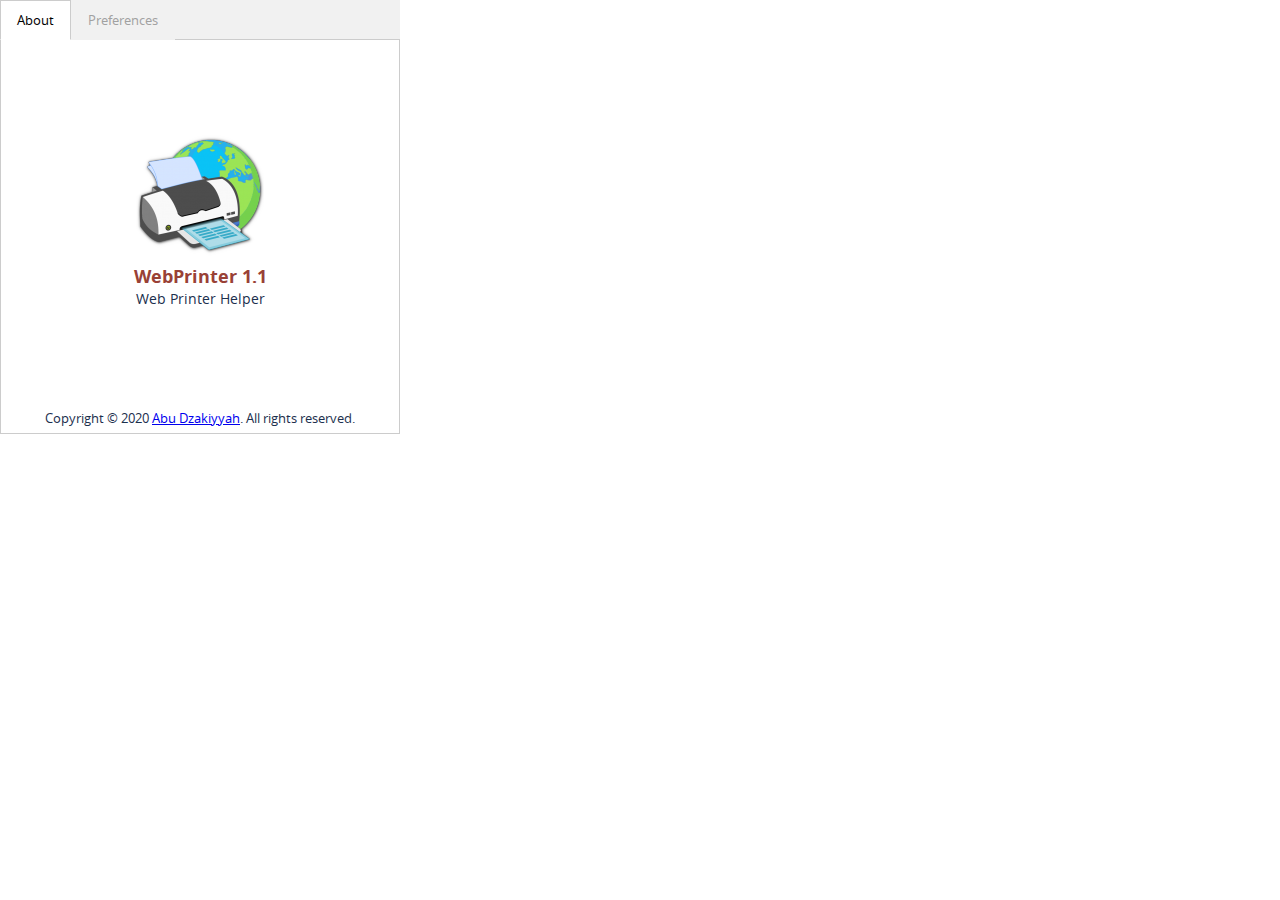
<file: index.html>
<!DOCTYPE html>
<html lang="en">
<head>
    <meta charset="UTF-8">
    <title>Web Printer Helper</title>
    <link rel="stylesheet" href="assets/css/webprinter.css">
    <link rel="stylesheet" href="assets/css/selectize.default.css">
    <link rel="stylesheet" href="assets/css/jquery.toast.css">
    <link rel="stylesheet" href="assets/css/animate.css">
    <link rel="stylesheet" href="assets/css/pretty-checkbox.min.css">
</head>
<body>

<div class="tabcontainer">
    <div class="tab">
        <a class="tablinks active" tab-href="#tab1">About</a>
        <a class="tablinks" tab-href="#tab2">Preferences</a>
    </div>

    <div id="tab1" class="tabcontent active animated fadeIn">
        <div class="aboutContainer">
            <br>
            <br>
            <img src="assets/icons/icon-128.png" alt="icon">
            <h3 style="font-size: 18px;color: #994136;">WebPrinter 1.1</h3>
            <p style="font-size: 14px;line-height: 17px;">
                Web Printer Helper
            </p>
            <br>
            <div class="footer">
                Copyright &copy; 2020 <a target="_blank" href="https://fb.com/abydzakiyyah">Abu Dzakiyyah</a>. All rights reserved.
            </div>
        </div>
    </div>
    <div id="tab2" class="tabcontent animated fadeIn">
        <div class="viewApi animated fadeIn">
            <div class="box-body">
                <table class="table">
                    <thead>
                    <tr>
                        <th class="text-left">Server Name</th>
                        <th class="text-left">Server IP</th>
                        <th class="text-center">Status</th>
                    </tr>
                    </thead>
                    <tbody class="apiList"></tbody>
                </table>
            </div>
            <div class="box-footer">
                <table style="width: 100%;">
<!--                    <tr>-->
<!--                        <td colspan="2">-->
<!--                            <div class="pretty p-round p-jelly">-->
<!--                                <input type="checkbox" name="showPopup" id="showPopup"/>-->
<!--                                <div class="state p-success">-->
<!--                                    <label>Show Popup Switch (If More Api's)</label>-->
<!--                                </div>-->
<!--                            </div>-->
<!--                        </td>-->
<!--                    </tr>-->
                    <tr>
                        <td><input id="delApiKey" type="button" class="bt bt-error " value="Delete"></td>
                        <td><input id="addApiKey" type="button" class="bt bt-success" value="Add Api Key"></td>
                    </tr>
                </table>
            </div>
        </div>
        <div class="addApi animated fadeIn" style="display: none">
            <div class="box-body">
                <form id="frmAddApi">
                    <div class="col-100">
                        <span>Api Key:</span>
                        <textarea name="apiKey" id="apiKey" rows="3" placeholder="Api Key"></textarea>
                    </div>
                    <div class="col-100">
                        <span>WebApp Url (Root):</span>
                        <input type="text" id="webAppUrl" name="webAppUrl" placeholder="Web App Url (Root/Sub Domain With Protocol)">
                    </div>
                    <div class="col-100">
                        <span>Server Url (Optional):</span>
                        <input type="text" id="serverUrl" name="serverUrl" placeholder="Server Url">
                    </div>
                    <div class="col-75">
                        <span>Server IP:</span>
                        <input style="width: 98%;" type="text" id="serverIP" name="serverIP" placeholder="Server IP" disabled>
                    </div>
                    <div class="col-25">
                        <span>Port:</span>
                        <input type="text" id="serverPort" name="serverPort" placeholder="Port" disabled>
                    </div>
                </form>
            </div>
            <div class="box-footer">
                <table style="width: 100%;">
                    <tr>
                        <td><input id="checkButton" type="button" class="bt bt-success " value="Check"></td>
                        <td><input id="saveButton" type="button"  class="bt bt-primary" value="Save Preferences"></td>
                        <td><input id="backList" type="button" class="bt bt-error" value="Back"></td>
                    </tr>
                </table>
            </div>
        </div>
    </div>
</div>

<!-- JS -->
<script src="assets/js/jquery.min.js"></script>
<script src="assets/js/jquery.toast.js"></script>
<script src="assets/js/selectize.min.js"></script>
<script src="assets/js/jquery.slimscroll.min.js"></script>
<script src="assets/js/storage.js"></script>
<script src="assets/js/general.js"></script>
<script src="assets/js/popup.js"></script>
</body>
</html>
</file>
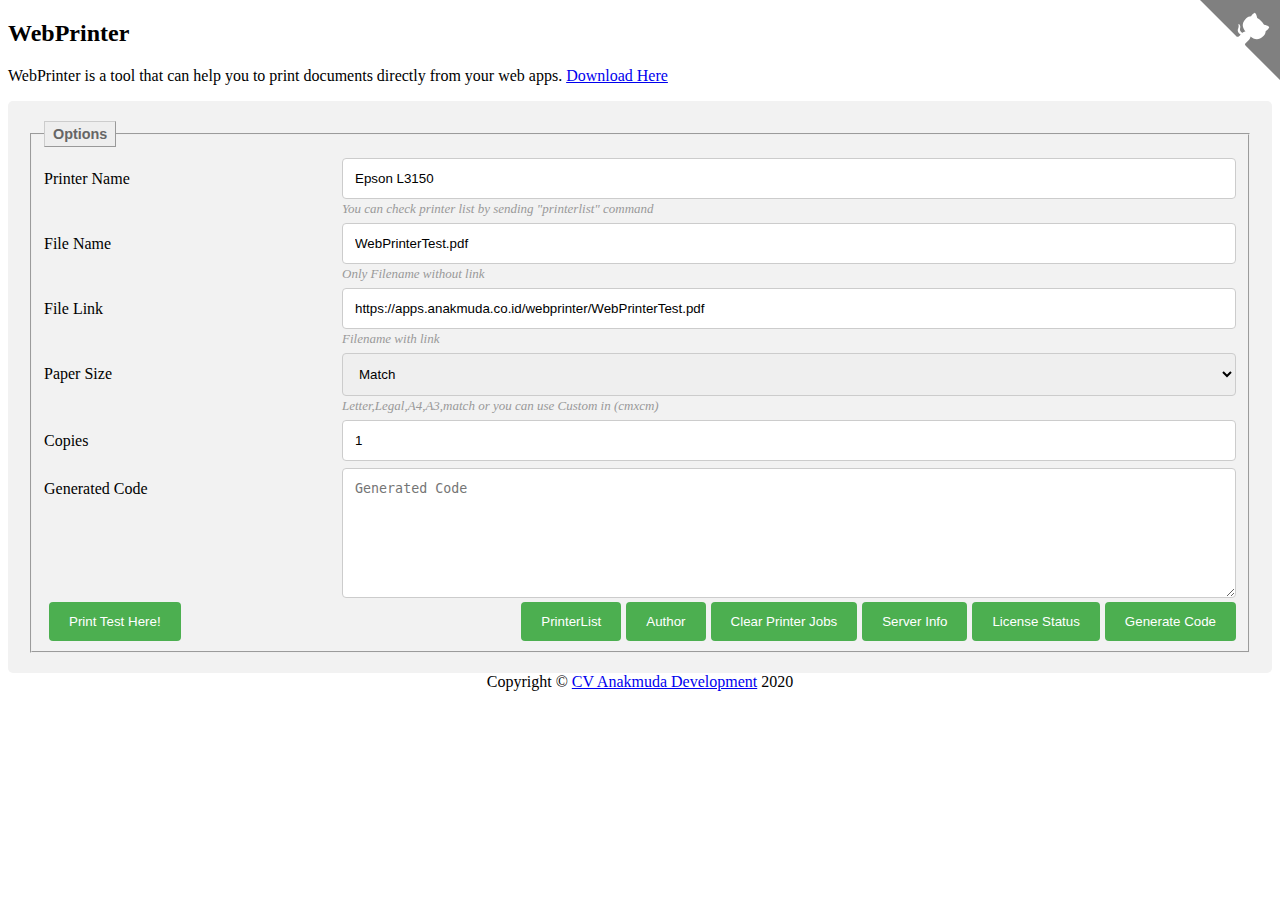
<file: demo/index.html>
<!DOCTYPE html>
<html><head><meta http-equiv="Content-Type" content="text/html; charset=windows-1252">
    <title>WebPrinter Demonstration</title>
    <meta name="viewport" content="width=device-width, initial-scale=1">
    <style>

        small{
            font-style: italic;
            font-size: small;
            font-family: Consolas,serif;
            color: #999999;
        }

        .footer{
            text-align: center;
        }
        legend {
            font-family: arial, sans-serif;
            font-weight: bold;
            font-size: 90%;
            color: #666;
            background: #eee;
            border: 1px solid #ccc;
            border-bottom-color: #999;
            border-right-color: #999;
            padding: 4px 8px;
        }

        input[type=text], select, textarea {
            width: 100%;
            padding: 12px;
            border: 1px solid #ccc;
            border-radius: 4px;
            resize: vertical;
			box-sizing: border-box;
        }

        label {
            padding: 12px 12px 12px 0;
            display: inline-block;
        }

        input[type=submit],button {
            background-color: #4CAF50;
            color: white;
            padding: 12px 20px;
            border: none;
            border-radius: 4px;
            cursor: pointer;
            float: right;
            margin-left: 5px;
        }

        input[type=submit]:hover,button:hover {
            background-color: #45a049;
        }

        .container {
            border-radius: 5px;
            background-color: #f2f2f2;
            padding: 20px;
        }

        .col-25 {
            float: left;
            width: 25%;
            margin-top: 6px;
        }

        .col-75 {
            float: left;
            width: 75%;
            margin-top: 6px;
        }

        /* Clear floats after the columns */
        .row:after {
            content: "";
            display: table;
            clear: both;
        }

        /* Responsive layout - when the screen is less than 600px wide, make the two columns stack on top of each other instead of next to each other */
        @media screen and (max-width: 600px) {
            .col-25, .col-75, input[type=submit] {
                width: 100%;
                margin-top: 0;
            }
        }

        .github-corner:hover .octo-arm {
            animation: octocat-wave 560ms ease-in-out
        }

        .github-corner svg {
            fill: gray;
            color: #fff;
        }

        .github-corner:hover svg {
            fill: #00c420;
        }

        @keyframes octocat-wave {
            0%, 100% {
                transform: rotate(0deg)
            }
            20%, 60% {
                transform: rotate(-25deg)
            }
            40%, 80% {
                transform: rotate(10deg)
            }
        }

        @media (max-width: 500px) {
            .github-corner:hover .octo-arm {
                animation: none
            }

            .github-corner .octo-arm {
                animation: octocat-wave 560ms ease-in-out
            }
        }
    </style>
</head>
<body>
<a href="https://github.com/cyberzilla/WebPrinter" class="github-corner">
    <svg width="80" height="80" viewBox="0 0 250 250" style="position: absolute; top: 0; border: 0; right: 0;">
        <path d="M0,0 L115,115 L130,115 L142,142 L250,250 L250,0 Z"></path>
        <path d="M128.3,109.0 C113.8,99.7 119.0,89.6 119.0,89.6 C122.0,82.7 120.5,78.6 120.5,78.6 C119.2,72.0 123.4,76.3 123.4,76.3 C127.3,80.9 125.5,87.3 125.5,87.3 C122.9,97.6 130.6,101.9 134.4,103.2" fill="white" style="transform-origin: 130px 106px;" class="octo-arm"></path>
        <path d="M115.0,115.0 C114.9,115.1 118.7,116.5 119.8,115.4 L133.7,101.6 C136.9,99.2 139.9,98.4 142.2,98.6 C133.8,88.0 127.5,74.4 143.8,58.0 C148.5,53.4 154.0,51.2 159.7,51.0 C160.3,49.4 163.2,43.6 171.4,40.1 C171.4,40.1 176.1,42.5 178.8,56.2 C183.1,58.6 187.2,61.8 190.9,65.4 C194.5,69.0 197.7,73.2 200.1,77.6 C213.8,80.2 216.3,84.9 216.3,84.9 C212.7,93.1 206.9,96.0 205.4,96.6 C205.1,102.4 203.0,107.8 198.3,112.5 C181.9,128.9 168.3,122.5 157.7,114.1 C157.9,116.9 156.7,120.9 152.7,124.9 L141.0,136.5 C139.8,137.7 141.6,141.9 141.8,141.8 Z" fill="white" class="octo-body"></path>
    </svg>
</a>
<h2>WebPrinter</h2>
<p>WebPrinter is a tool that can help you to print documents directly from your web apps. <a href="https://apps.anakmuda.co.id/webprinter/WebPrinterSetup.zip">Download Here</a>
</p>

<div class="container">
    <fieldset>
        <legend>Options</legend>
        <form id="ddescannerform">            
            <div class="row">
                <div class="col-25">
                    <label for="printerName">Printer Name</label>
                </div>
                <div class="col-75">
					<input type="text" id="printerName" name="printerName" tabindex="1" placeholder="Input printer name" value="Epson L3150">					                
                    <small>You can check printer list by sending "printerlist" command</small>
                </div>
            </div>
			<div class="row">
                <div class="col-25">
                    <label for="fileName">File Name</label>
                </div>
                <div class="col-75">
					<input type="text" id="fileName" name="fileName" tabindex="1" placeholder="Input file name (Exp: Document.pdf)" value="WebPrinterTest.pdf">					                
                    <small>Only Filename without link</small>
                </div>
            </div>
			<div class="row">
                <div class="col-25">
                    <label for="fileLink">File Link</label>
                </div>
                <div class="col-75">
					<input type="text" id="fileLink" name="fileLink" tabindex="1" placeholder="Input file name with link (Exp: https://www.example.com/Document.pdf)" value="https://apps.anakmuda.co.id/webprinter/WebPrinterTest.pdf">					                
                    <small>Filename with link</small>
                </div>
            </div>
            <div class="row">
                <div class="col-25">
                    <label for="paperSize">Paper Size</label>
                </div>
                <div class="col-75">
                    <select name="paperSize" id="paperSize" tabindex="3">      
						<option value="letter">Letter</option>
                        <option value="legal">Legal</option>
                        <option value="A4">A4</option>   
						<option value="A3">A3</option>  
						<option value="match" selected>Match</option>
						<option value="custom">Custom</option>
                    </select>
                    <input type="text" id="customPaperSize" name="customPaperSize" tabindex="1" placeholder="Input Custom Papersize (exp: 10x10 in cm)" style="display:none;">
                    <small>Letter,Legal,A4,A3,match or you can use Custom in (cmxcm)</small>
                </div>
            </div>
            <div class="row">
                <div class="col-25">
                    <label for="copies">Copies</label>
                </div>
                <div class="col-75">
                    <input type="text" id="copies" name="copies" tabindex="4" value="1" placeholder="Input Print Copies">
                </div>
            </div>
        </form>
        <div class="row">
            <div class="col-25">
                <label for="generatedcode">Generated Code</label>
            </div>
            <div class="col-75">
                <textarea id="generatedcode" name="generatedcode" placeholder="Generated Code" style="height:130px"></textarea>
            </div>
        </div>
        <div class="row">
		
            <button type="button" value="button" onclick="generate();">Generate Code</button>            
			<button type="button" id="testWebPrinter" style="float:left;">Print Test Here!</button> 
			<button class="button" data-command="licensestatus">License Status</button>
				<button class="button" data-command="serverinfo">Server Info</button>
				<button class="button" data-command="clearjobs:PrinterNameHere">Clear Printer Jobs</button>
				<button class="button" data-command="author">Author</button>
				<button class="button" data-command="printerlist">PrinterList</button>				
        </div>
    </fieldset>
</div>
<div class="footer">
    Copyright &copy;  <a href="https://abu.dzakiyyah.com/" target="_blank">CV Anakmuda Development</a> 2020
</div>
<script src="../assets/js/jquery.min.js"></script>
<script>
	function generate(){
		var x = document.getElementById("ddescannerform"),
            txt2 = "",
            code = "",
			base64,
            rawstring="",
            papers= $("#paperSize").val();

        papers = papers==="custom"?$("#customPaperSize").val():papers;
        rawstring = $("#printerName").val()+"|"+$("#fileName").val()+"|"+$("#fileLink").val()+"|"+papers+"|"+$("#copies").val();
		base64 = btoa(rawstring);
        $("#testWebPrinter").attr("data-base64",base64);
		code = "window.postMessage({\"webPrinter\": \"print\", \"base64\":\""+base64+"\"});";
        txt2 = "Printer Param (Dont Forget to Encode Base64):\n"+ rawstring + "\n\nCall With Javascript in Web Apps:\n" + code;
        $("#generatedcode").html(txt2);
	}

    $(function(){
        $("#paperSize").click(function(){
            if($(this).val()==="custom"){
                $("#customPaperSize").show();
            }else{
                $("#customPaperSize").hide();
            }
        });

		$("#testWebPrinter").click(function(){
			var base64 = $(this).attr("data-base64");
			if (base64 !== "" && base64 !== undefined){
				window.postMessage({"webPrinter": "print", "base64":base64});
			}else{
				alert('Please Generate Code First');
			}
		});
	
        $(".button").click(function(){
            if ($(this).data("base64")!==undefined){
                window.postMessage({"webPrinter": $(this).data("command"), base64:$(this).data("base64")});
            }else{
                window.postMessage({"webPrinter": $(this).data("command")});
				$("#generatedcode").html("Call With Javascript in Web Apps:\nwindow.postMessage({\"webPrinter\": \""+$(this).data("command")+"\"});");
                $("#testWebPrinter").attr("data-base64","");
            }
        });
    });
</script>


</body></html>
</file>
<file: assets/css/webprinter.css>
/* Fonts */
@font-face{
    font-family: 'Open Sans';
    src:url( '../fonts/opensans-light.woff2' ) format( 'woff2' ),
    url( '../fonts/opensans-light.ttf' ) format( 'truetype' );
    font-weight: 300;
    font-style: normal;
}

@font-face{
    font-family: 'Open Sans';
    src:url( '../fonts/opensans-regular.woff2' ) format( 'woff2' ),
    url( '../fonts/opensans-regular.ttf' ) format( 'truetype' );
    font-weight: normal;
    font-style: normal;
}

@font-face{
    font-family: 'Open Sans';
    src:url( '../fonts/opensans-semibold.woff2' ) format( 'woff2' ),
    url( '../fonts/opensans-semibold.ttf' ) format( 'truetype' );
    font-weight: 600;
    font-style: normal;
}

@font-face{
    font-family: 'Open Sans';
    src:url( '../fonts/opensans-bold.woff2' ) format( 'woff2' ),
    url( '../fonts/opensans-bold.ttf' ) format( 'truetype' );
    font-weight: 700;
    font-style: normal;
}

@font-face {
    font-family: 'Open Sans';
    src:url( '../fonts/opensans-extrabold.woff2' ) format( 'woff2' ),
    url( '../fonts/opensans-extrabold.ttf' ) format( 'truetype' );
    font-weight: 800;
    font-style: normal;
}

*{
    padding: 0;
    margin: 0;
}

/* Common */
body{
    overflow: hidden;
    font-family: 'Open Sans', Arial, sans-serif;
    color: #1c304e;
    line-height: 1.4;
}

span{
    font-size: 13px;
    font-weight: bold;
}

.col-100{
    float: left;
    width: 100%;
    margin-top: 5px;
}

.col-25{
    float: left;
    width: 25%;
    margin-top: 5px;
}

.col-50 {
    float: left;
    width: 50%;
    margin-top: 5px;
}

.col-75{
    float: left;
    width: 75%;
    margin-top: 5px;
}


textarea{
    resize: none;
    font-family: 'Open Sans', Arial, sans-serif;
}

input[type=text], select,textarea {
    width: 100%;
    padding: 10px 10px;
    margin: 5px 0;
    display: inline-block;
    border: 1px solid #ccc;
    border-radius: 4px;
    box-sizing: border-box;
}

.bt{
    width: 100%;
    padding: 10px 15px;
    margin: 5px 0;
    border: none;
    border-radius: 4px;
    cursor: pointer;
}

.bt-success{background-color: #4CAF50;color: white;}
.bt-success:hover{background-color: #45a049;}

.bt-primary{background-color: #3c8dbc;color: white;}
.bt-primary:hover{background-color: #3579a0}

.bt-error{background-color: #d93636;color: white;}
.bt-error:hover{background-color: #ad3c3c}

button:disabled,
button[disabled],
.bt-disabled {
    background-color: #b8b8b8 !important;
    color: white !important;
}

.tabcontainer{
    width: 400px;
}

/* Style the tab */
.tab {
    overflow: hidden;
    background-color: #f1f1f1;
	z-index: 1;
}

/* Style the buttons inside the tab */
.tab a {
    background-color: inherit;
    float: left;
    border: none;
    outline: none;
    cursor: pointer;
    padding: 10px 16px;
    transition: 0.3s;
    font-size: 13px;
    color: #a1a1a1;
	z-index: 1;
    border: 1px solid transparent;
}

/* Change background color of buttons on hover */
.tab a:hover {
    background-color: #e3e3e3;
}

/* Create an active/current tablink class */
.tab a.active {
    background-color: #fff;
    color: #000000;
    text-shadow: 1px 1px 1px #fcfcfc;
	position: relative;
    margin-bottom: -1px;
    z-index: 1;
    border-top: 1px solid #ccc;
    border-left: 1px solid #ccc;
    border-right: 1px solid #ccc;
}
/* Style the tab content */
.tabcontent.active{
    display: block;
}
.tabcontent {
    display: none;
    padding:6px 12px;
    border: 1px solid #ccc;
    overflow: auto;
    min-height: 363px;
	margin-top: -1px;
}

.aboutContainer{
    text-align: center;
    margin: auto;
    width: 100%;
}

.aboutContainer img {
    padding-top: 40px;
}

.footer{
    font-family: 'Open Sans', Arial, sans-serif;
    font-size: 13px;
    margin-top: 80px;
}

/*Api Table*/
.table {
    font-family: 'Open Sans', Arial, sans-serif;
    border-collapse: collapse;
    width: 100%;
    margin-top: 5px;
}

.table td, .table th {
    border: 1px solid #ddd;
    padding: 7px;
}

.table tr:nth-child(even){background-color: #f2f2f2;}

.table tr:hover {background-color: #ddd;}

.table th {
    padding-top: 5px;
    padding-bottom: 5px;
    background-color: #4CAF50;
    color: white;
    font-size: 13px;
}

.text-center{
    text-align: center;
}
.text-left{
    text-align: left;
}
.text-right{
    text-align: right;
}
.text-italic{
    font-style: italic;
}

.box-body{
    height: 240px;
}

/*.box-footer{*/
/*    padding: 3px 0 0;*/
/*}*/

/*Custom Notify*/
.notifyjs-foo-base {
    opacity: 0.85;
    width: 200px;
    background: #F5F5F5;
    padding: 5px;
    border-radius: 10px;
}

.notifyjs-foo-base .title {
    width: 100px;
    float: left;
    margin: 10px 0 0 10px;
    text-align: right;
}

.notifyjs-foo-base .buttons {
    width: 70px;
    float: right;
    font-size: 9px;
    padding: 5px;
    margin: 2px;
}

.notifyjs-foo-base button {
    font-size: 9px;
    padding: 5px;
    margin: 2px;
    width: 60px;
}

.jq-toast-single a{
    border-bottom: 0 !important;
}
</file>
<file: assets/css/selectize.default.css>
/**
 * selectize.default.css (v0.12.6) - Default Theme
 * Copyright (c) 2013–2015 Brian Reavis & contributors
 *
 * Licensed under the Apache License, Version 2.0 (the "License"); you may not use this
 * file except in compliance with the License. You may obtain a copy of the License at:
 * http://www.apache.org/licenses/LICENSE-2.0
 *
 * Unless required by applicable law or agreed to in writing, software distributed under
 * the License is distributed on an "AS IS" BASIS, WITHOUT WARRANTIES OR CONDITIONS OF
 * ANY KIND, either express or implied. See the License for the specific language
 * governing permissions and limitations under the License.
 *
 * @author Brian Reavis <brian@thirdroute.com>
 */
.selectize-control.plugin-drag_drop.multi > .selectize-input > div.ui-sortable-placeholder {
  visibility: visible !important;
  background: #f2f2f2 !important;
  background: rgba(0, 0, 0, 0.06) !important;
  border: 0 none !important;
  -webkit-box-shadow: inset 0 0 12px 4px #fff;
  box-shadow: inset 0 0 12px 4px #fff;
}
.selectize-control.plugin-drag_drop .ui-sortable-placeholder::after {
  content: '!';
  visibility: hidden;
}
.selectize-control.plugin-drag_drop .ui-sortable-helper {
  -webkit-box-shadow: 0 2px 5px rgba(0, 0, 0, 0.2);
  box-shadow: 0 2px 5px rgba(0, 0, 0, 0.2);
}
.selectize-dropdown-header {
  position: relative;
  padding: 5px 8px;
  border-bottom: 1px solid #d0d0d0;
  background: #f8f8f8;
  -webkit-border-radius: 3px 3px 0 0;
  -moz-border-radius: 3px 3px 0 0;
  border-radius: 3px 3px 0 0;
}
.selectize-dropdown-header-close {
  position: absolute;
  right: 8px;
  top: 50%;
  color: #303030;
  opacity: 0.4;
  margin-top: -12px;
  line-height: 20px;
  font-size: 20px !important;
}
.selectize-dropdown-header-close:hover {
  color: #000000;
}
.selectize-dropdown.plugin-optgroup_columns .optgroup {
  border-right: 1px solid #f2f2f2;
  border-top: 0 none;
  float: left;
  -webkit-box-sizing: border-box;
  -moz-box-sizing: border-box;
  box-sizing: border-box;
}
.selectize-dropdown.plugin-optgroup_columns .optgroup:last-child {
  border-right: 0 none;
}
.selectize-dropdown.plugin-optgroup_columns .optgroup:before {
  display: none;
}
.selectize-dropdown.plugin-optgroup_columns .optgroup-header {
  border-top: 0 none;
}
.selectize-control.plugin-remove_button [data-value] {
  position: relative;
  padding-right: 24px !important;
}
.selectize-control.plugin-remove_button [data-value] .remove {
  z-index: 1;
  /* fixes ie bug (see #392) */
  position: absolute;
  top: 0;
  right: 0;
  bottom: 0;
  width: 17px;
  text-align: center;
  font-weight: bold;
  font-size: 12px;
  color: inherit;
  text-decoration: none;
  vertical-align: middle;
  display: inline-block;
  padding: 2px 0 0 0;
  border-left: 1px solid #0073bb;
  -webkit-border-radius: 0 2px 2px 0;
  -moz-border-radius: 0 2px 2px 0;
  border-radius: 0 2px 2px 0;
  -webkit-box-sizing: border-box;
  -moz-box-sizing: border-box;
  box-sizing: border-box;
}
.selectize-control.plugin-remove_button [data-value] .remove:hover {
  background: rgba(0, 0, 0, 0.05);
}
.selectize-control.plugin-remove_button [data-value].active .remove {
  border-left-color: #00578d;
}
.selectize-control.plugin-remove_button .disabled [data-value] .remove:hover {
  background: none;
}
.selectize-control.plugin-remove_button .disabled [data-value] .remove {
  border-left-color: #aaaaaa;
}
.selectize-control.plugin-remove_button .remove-single {
  position: absolute;
  right: 0;
  top: 0;
  font-size: 23px;
}
.selectize-control {
  position: relative;
}
.selectize-dropdown,
.selectize-input,
.selectize-input input {
  color: #303030;
  font-family: inherit;
  font-size: 13px;
  line-height: 18px;
  -webkit-font-smoothing: inherit;
}
.selectize-input,
.selectize-control.single .selectize-input.input-active {
  background: #fff;
  cursor: text;
  display: inline-block;
}
.selectize-input {
  border: 1px solid #d0d0d0;
  padding: 8px 8px;
  display: inline-block;
  width: 100%;
  overflow: hidden;
  position: relative;
  z-index: 1;
  -webkit-box-sizing: border-box;
  -moz-box-sizing: border-box;
  box-sizing: border-box;
  -webkit-box-shadow: inset 0 1px 1px rgba(0, 0, 0, 0.1);
  box-shadow: inset 0 1px 1px rgba(0, 0, 0, 0.1);
  -webkit-border-radius: 3px;
  -moz-border-radius: 3px;
  border-radius: 3px;
}
.selectize-control.multi .selectize-input.has-items {
  padding: 5px 8px 2px;
}
.selectize-input.full {
  background-color: #fff;
}
.selectize-input.disabled,
.selectize-input.disabled * {
  cursor: default !important;
}
.selectize-input.focus {
  -webkit-box-shadow: inset 0 1px 2px rgba(0, 0, 0, 0.15);
  box-shadow: inset 0 1px 2px rgba(0, 0, 0, 0.15);
}
.selectize-input.dropdown-active {
  -webkit-border-radius: 3px 3px 0 0;
  -moz-border-radius: 3px 3px 0 0;
  border-radius: 3px 3px 0 0;
}
.selectize-input > * {
  vertical-align: baseline;
  display: -moz-inline-stack;
  display: inline-block;
  zoom: 1;
  *display: inline;
}
.selectize-control.multi .selectize-input > div {
  cursor: pointer;
  margin: 0 3px 3px 0;
  padding: 2px 6px;
  background: #1da7ee;
  color: #fff;
  border: 1px solid #0073bb;
}
.selectize-control.multi .selectize-input > div.active {
  background: #92c836;
  color: #fff;
  border: 1px solid #00578d;
}
.selectize-control.multi .selectize-input.disabled > div,
.selectize-control.multi .selectize-input.disabled > div.active {
  color: #ffffff;
  background: #d2d2d2;
  border: 1px solid #aaaaaa;
}
.selectize-input > input {
  display: inline-block !important;
  padding: 0 !important;
  min-height: 0 !important;
  max-height: none !important;
  max-width: 100% !important;
  margin: 0 1px !important;
  text-indent: 0 !important;
  border: 0 none !important;
  background: none !important;
  line-height: inherit !important;
  -webkit-user-select: auto !important;
  -webkit-box-shadow: none !important;
  box-shadow: none !important;
}
.selectize-input > input::-ms-clear {
  display: none;
}
.selectize-input > input:focus {
  outline: none !important;
}
.selectize-input::after {
  content: ' ';
  display: block;
  clear: left;
}
.selectize-input.dropdown-active::before {
  content: ' ';
  display: block;
  position: absolute;
  background: #f0f0f0;
  height: 1px;
  bottom: 0;
  left: 0;
  right: 0;
}
.selectize-dropdown {
  position: absolute;
  z-index: 10;
  border: 1px solid #d0d0d0;
  background: #fff;
  margin: -1px 0 0 0;
  border-top: 0 none;
  -webkit-box-sizing: border-box;
  -moz-box-sizing: border-box;
  box-sizing: border-box;
  -webkit-box-shadow: 0 1px 3px rgba(0, 0, 0, 0.1);
  box-shadow: 0 1px 3px rgba(0, 0, 0, 0.1);
  -webkit-border-radius: 0 0 3px 3px;
  -moz-border-radius: 0 0 3px 3px;
  border-radius: 0 0 3px 3px;
}
.selectize-dropdown [data-selectable] {
  cursor: pointer;
  overflow: hidden;
}
.selectize-dropdown [data-selectable] .highlight {
  background: rgba(125, 168, 208, 0.2);
  -webkit-border-radius: 1px;
  -moz-border-radius: 1px;
  border-radius: 1px;
}
.selectize-dropdown .option,
.selectize-dropdown .optgroup-header {
  padding: 5px 8px;
}
.selectize-dropdown .option,
.selectize-dropdown [data-disabled],
.selectize-dropdown [data-disabled] [data-selectable].option {
  cursor: inherit;
  opacity: 0.5;
}
.selectize-dropdown [data-selectable].option {
  opacity: 1;
}
.selectize-dropdown .optgroup:first-child .optgroup-header {
  border-top: 0 none;
}
.selectize-dropdown .optgroup-header {
  color: #303030;
  background: #fff;
  cursor: default;
}
.selectize-dropdown .active {
  background-color: #f5fafd;
  color: #495c68;
}
.selectize-dropdown .active.create {
  color: #495c68;
}
.selectize-dropdown .create {
  color: rgba(48, 48, 48, 0.5);
}
.selectize-dropdown-content {
  overflow-y: auto;
  overflow-x: hidden;
  max-height: 200px;
  -webkit-overflow-scrolling: touch;
}
.selectize-control.single .selectize-input,
.selectize-control.single .selectize-input input {
  cursor: pointer;
}
.selectize-control.single .selectize-input.input-active,
.selectize-control.single .selectize-input.input-active input {
  cursor: text;
}
.selectize-control.single .selectize-input:after {
  content: ' ';
  display: block;
  position: absolute;
  top: 50%;
  right: 15px;
  margin-top: -3px;
  width: 0;
  height: 0;
  border-style: solid;
  border-width: 5px 5px 0 5px;
  border-color: #808080 transparent transparent transparent;
}
.selectize-control.single .selectize-input.dropdown-active:after {
  margin-top: -4px;
  border-width: 0 5px 5px 5px;
  border-color: transparent transparent #808080 transparent;
}
.selectize-control.rtl.single .selectize-input:after {
  left: 15px;
  right: auto;
}
.selectize-control.rtl .selectize-input > input {
  margin: 0 4px 0 -2px !important;
}
.selectize-control .selectize-input.disabled {
  opacity: 0.5;
  background-color: #fafafa;
}
.selectize-control.multi .selectize-input.has-items {
  padding-left: 5px;
  padding-right: 5px;
}
.selectize-control.multi .selectize-input.disabled [data-value] {
  color: #999;
  text-shadow: none;
  background: none;
  -webkit-box-shadow: none;
  box-shadow: none;
}
.selectize-control.multi .selectize-input.disabled [data-value],
.selectize-control.multi .selectize-input.disabled [data-value] .remove {
  border-color: #e6e6e6;
}
.selectize-control.multi .selectize-input.disabled [data-value] .remove {
  background: none;
}
.selectize-control.multi .selectize-input [data-value] {
  text-shadow: 0 1px 0 rgba(0, 51, 83, 0.3);
  -webkit-border-radius: 3px;
  -moz-border-radius: 3px;
  border-radius: 3px;
  background-color: #1b9dec;
  background-image: -moz-linear-gradient(top, #1da7ee, #178ee9);
  background-image: -webkit-gradient(linear, 0 0, 0 100%, from(#1da7ee), to(#178ee9));
  background-image: -webkit-linear-gradient(top, #1da7ee, #178ee9);
  background-image: -o-linear-gradient(top, #1da7ee, #178ee9);
  background-image: linear-gradient(to bottom, #1da7ee, #178ee9);
  background-repeat: repeat-x;
  filter: progid:DXImageTransform.Microsoft.gradient(startColorstr='#ff1da7ee', endColorstr='#ff178ee9', GradientType=0);
  -webkit-box-shadow: 0 1px 0 rgba(0,0,0,0.2),inset 0 1px rgba(255,255,255,0.03);
  box-shadow: 0 1px 0 rgba(0,0,0,0.2),inset 0 1px rgba(255,255,255,0.03);
}
.selectize-control.multi .selectize-input [data-value].active {
  background-color: #0085d4;
  background-image: -moz-linear-gradient(top, #008fd8, #0075cf);
  background-image: -webkit-gradient(linear, 0 0, 0 100%, from(#008fd8), to(#0075cf));
  background-image: -webkit-linear-gradient(top, #008fd8, #0075cf);
  background-image: -o-linear-gradient(top, #008fd8, #0075cf);
  background-image: linear-gradient(to bottom, #008fd8, #0075cf);
  background-repeat: repeat-x;
  filter: progid:DXImageTransform.Microsoft.gradient(startColorstr='#ff008fd8', endColorstr='#ff0075cf', GradientType=0);
}
.selectize-control.single .selectize-input {
  -webkit-box-shadow: 0 1px 0 rgba(0,0,0,0.05), inset 0 1px 0 rgba(255,255,255,0.8);
  box-shadow: 0 1px 0 rgba(0,0,0,0.05), inset 0 1px 0 rgba(255,255,255,0.8);
  background-color: #f9f9f9;
  background-image: -moz-linear-gradient(top, #fefefe, #f2f2f2);
  background-image: -webkit-gradient(linear, 0 0, 0 100%, from(#fefefe), to(#f2f2f2));
  background-image: -webkit-linear-gradient(top, #fefefe, #f2f2f2);
  background-image: -o-linear-gradient(top, #fefefe, #f2f2f2);
  background-image: linear-gradient(to bottom, #fefefe, #f2f2f2);
  background-repeat: repeat-x;
  filter: progid:DXImageTransform.Microsoft.gradient(startColorstr='#fffefefe', endColorstr='#fff2f2f2', GradientType=0);
}
.selectize-control.single .selectize-input,
.selectize-dropdown.single {
  border-color: #b8b8b8;
}
.selectize-dropdown .optgroup-header {
  padding-top: 7px;
  font-weight: bold;
  font-size: 0.85em;
}
.selectize-dropdown .optgroup {
  border-top: 1px solid #f0f0f0;
}
.selectize-dropdown .optgroup:first-child {
  border-top: 0 none;
}
</file>
<file: assets/css/pretty-checkbox.min.css>
/**
 * pretty-checkbox.css
 *
 * A pure CSS library to beautify checkbox and radio buttons
 *
 * Source: https://github.com/lokesh-coder/pretty-checkbox
 * Demo: https://lokesh-coder.github.io/pretty-checkbox
 *
 * Copyright (c) 2017 Lokesh rajendran
 */

.pretty *{box-sizing:border-box}.pretty input:not([type=checkbox]):not([type=radio]){display:none}.pretty{position:relative;display:inline-block;margin-right:1em;white-space:nowrap;line-height:1}.pretty input{position:absolute;left:0;top:0;min-width:1em;width:100%;height:100%;z-index:2;opacity:0;margin:0;padding:0;cursor:pointer}.pretty .state label{position:initial;display:inline-block;font-weight:400;margin:0;text-indent:1.5em;min-width:calc(1em + 2px)}.pretty .state label:after,.pretty .state label:before{content:'';width:calc(1em + 2px);height:calc(1em + 2px);display:block;box-sizing:border-box;border-radius:0;border:1px solid transparent;z-index:0;position:absolute;left:0;top:calc((0% - (100% - 1em)) - 8%);background-color:transparent}.pretty .state label:before{border-color:#bdc3c7}.pretty .state.p-is-hover,.pretty .state.p-is-indeterminate{display:none}@-webkit-keyframes zoom{0%{opacity:0;-webkit-transform:scale(0);transform:scale(0)}}@keyframes zoom{0%{opacity:0;-webkit-transform:scale(0);transform:scale(0)}}@-webkit-keyframes tada{0%{-webkit-animation-timing-function:ease-in;animation-timing-function:ease-in;opacity:0;-webkit-transform:scale(7);transform:scale(7)}38%{-webkit-animation-timing-function:ease-out;animation-timing-function:ease-out;opacity:1;-webkit-transform:scale(1);transform:scale(1)}55%{-webkit-animation-timing-function:ease-in;animation-timing-function:ease-in;-webkit-transform:scale(1.5);transform:scale(1.5)}72%{-webkit-animation-timing-function:ease-out;animation-timing-function:ease-out;-webkit-transform:scale(1);transform:scale(1)}81%{-webkit-animation-timing-function:ease-in;animation-timing-function:ease-in;-webkit-transform:scale(1.24);transform:scale(1.24)}89%{-webkit-animation-timing-function:ease-out;animation-timing-function:ease-out;-webkit-transform:scale(1);transform:scale(1)}95%{-webkit-animation-timing-function:ease-in;animation-timing-function:ease-in;-webkit-transform:scale(1.04);transform:scale(1.04)}100%{-webkit-animation-timing-function:ease-out;animation-timing-function:ease-out;-webkit-transform:scale(1);transform:scale(1)}}@keyframes tada{0%{-webkit-animation-timing-function:ease-in;animation-timing-function:ease-in;opacity:0;-webkit-transform:scale(7);transform:scale(7)}38%{-webkit-animation-timing-function:ease-out;animation-timing-function:ease-out;opacity:1;-webkit-transform:scale(1);transform:scale(1)}55%{-webkit-animation-timing-function:ease-in;animation-timing-function:ease-in;-webkit-transform:scale(1.5);transform:scale(1.5)}72%{-webkit-animation-timing-function:ease-out;animation-timing-function:ease-out;-webkit-transform:scale(1);transform:scale(1)}81%{-webkit-animation-timing-function:ease-in;animation-timing-function:ease-in;-webkit-transform:scale(1.24);transform:scale(1.24)}89%{-webkit-animation-timing-function:ease-out;animation-timing-function:ease-out;-webkit-transform:scale(1);transform:scale(1)}95%{-webkit-animation-timing-function:ease-in;animation-timing-function:ease-in;-webkit-transform:scale(1.04);transform:scale(1.04)}100%{-webkit-animation-timing-function:ease-out;animation-timing-function:ease-out;-webkit-transform:scale(1);transform:scale(1)}}@-webkit-keyframes jelly{0%{-webkit-transform:scale3d(1,1,1);transform:scale3d(1,1,1)}30%{-webkit-transform:scale3d(.75,1.25,1);transform:scale3d(.75,1.25,1)}40%{-webkit-transform:scale3d(1.25,.75,1);transform:scale3d(1.25,.75,1)}50%{-webkit-transform:scale3d(.85,1.15,1);transform:scale3d(.85,1.15,1)}65%{-webkit-transform:scale3d(1.05,.95,1);transform:scale3d(1.05,.95,1)}75%{-webkit-transform:scale3d(.95,1.05,1);transform:scale3d(.95,1.05,1)}100%{-webkit-transform:scale3d(1,1,1);transform:scale3d(1,1,1)}}@keyframes jelly{0%{-webkit-transform:scale3d(1,1,1);transform:scale3d(1,1,1)}30%{-webkit-transform:scale3d(.75,1.25,1);transform:scale3d(.75,1.25,1)}40%{-webkit-transform:scale3d(1.25,.75,1);transform:scale3d(1.25,.75,1)}50%{-webkit-transform:scale3d(.85,1.15,1);transform:scale3d(.85,1.15,1)}65%{-webkit-transform:scale3d(1.05,.95,1);transform:scale3d(1.05,.95,1)}75%{-webkit-transform:scale3d(.95,1.05,1);transform:scale3d(.95,1.05,1)}100%{-webkit-transform:scale3d(1,1,1);transform:scale3d(1,1,1)}}@-webkit-keyframes rotate{0%{opacity:0;-webkit-transform:translateZ(-200px) rotate(-45deg);transform:translateZ(-200px) rotate(-45deg)}100%{opacity:1;-webkit-transform:translateZ(0) rotate(0);transform:translateZ(0) rotate(0)}}@keyframes rotate{0%{opacity:0;-webkit-transform:translateZ(-200px) rotate(-45deg);transform:translateZ(-200px) rotate(-45deg)}100%{opacity:1;-webkit-transform:translateZ(0) rotate(0);transform:translateZ(0) rotate(0)}}@-webkit-keyframes pulse{0%{box-shadow:0 0 0 0 #bdc3c7}100%{box-shadow:0 0 0 1.5em rgba(189,195,199,0)}}@keyframes pulse{0%{box-shadow:0 0 0 0 #bdc3c7}100%{box-shadow:0 0 0 1.5em rgba(189,195,199,0)}}.pretty.p-default.p-fill .state label:after{-webkit-transform:scale(1);-ms-transform:scale(1);transform:scale(1)}.pretty.p-default .state label:after{-webkit-transform:scale(.6);-ms-transform:scale(.6);transform:scale(.6)}.pretty.p-default input:checked~.state label:after{background-color:#bdc3c7!important}.pretty.p-default.p-thick .state label:after,.pretty.p-default.p-thick .state label:before{border-width:calc(1em / 7)}.pretty.p-default.p-thick .state label:after{-webkit-transform:scale(.4)!important;-ms-transform:scale(.4)!important;transform:scale(.4)!important}.pretty.p-icon .state .icon{position:absolute;font-size:1em;width:calc(1em + 2px);height:calc(1em + 2px);left:0;z-index:1;text-align:center;line-height:normal;top:calc((0% - (100% - 1em)) - 8%);border:1px solid transparent;opacity:0}.pretty.p-icon .state .icon:before{margin:0;width:100%;height:100%;text-align:center;display:-webkit-box;display:-ms-flexbox;display:flex;-webkit-box-flex:1;-ms-flex:1;flex:1;-webkit-box-pack:center;-ms-flex-pack:center;justify-content:center;-webkit-box-align:center;-ms-flex-align:center;align-items:center;line-height:1}.pretty.p-icon input:checked~.state .icon{opacity:1}.pretty.p-icon input:checked~.state label:before{border-color:#5a656b}.pretty.p-svg .state .svg{position:absolute;font-size:1em;width:calc(1em + 2px);height:calc(1em + 2px);left:0;z-index:1;text-align:center;line-height:normal;top:calc((0% - (100% - 1em)) - 8%);border:1px solid transparent;opacity:0}.pretty.p-svg .state svg{margin:0;width:100%;height:100%;text-align:center;display:-webkit-box;display:-ms-flexbox;display:flex;-webkit-box-flex:1;-ms-flex:1;flex:1;-webkit-box-pack:center;-ms-flex-pack:center;justify-content:center;-webkit-box-align:center;-ms-flex-align:center;align-items:center;line-height:1}.pretty.p-svg input:checked~.state .svg{opacity:1}.pretty.p-image .state img{opacity:0;position:absolute;width:calc(1em + 2px);height:calc(1em + 2px);top:0;top:calc((0% - (100% - 1em)) - 8%);left:0;z-index:0;text-align:center;line-height:normal;-webkit-transform:scale(.8);-ms-transform:scale(.8);transform:scale(.8)}.pretty.p-image input:checked~.state img{opacity:1}.pretty.p-switch input{min-width:2em}.pretty.p-switch .state{position:relative}.pretty.p-switch .state:before{content:'';border:1px solid #bdc3c7;border-radius:60px;width:2em;box-sizing:unset;height:calc(1em + 2px);position:absolute;top:0;top:calc((0% - (100% - 1em)) - 16%);z-index:0;transition:all .5s ease}.pretty.p-switch .state label{text-indent:2.5em}.pretty.p-switch .state label:after,.pretty.p-switch .state label:before{transition:all .5s ease;border-radius:100%;left:0;border-color:transparent;-webkit-transform:scale(.8);-ms-transform:scale(.8);transform:scale(.8)}.pretty.p-switch .state label:after{background-color:#bdc3c7!important}.pretty.p-switch input:checked~.state:before{border-color:#5a656b}.pretty.p-switch input:checked~.state label:before{opacity:0}.pretty.p-switch input:checked~.state label:after{background-color:#5a656b!important;left:1em}.pretty.p-switch.p-fill input:checked~.state:before{border-color:#5a656b;background-color:#5a656b!important}.pretty.p-switch.p-fill input:checked~.state label:before{opacity:0}.pretty.p-switch.p-fill input:checked~.state label:after{background-color:#fff!important;left:1em}.pretty.p-switch.p-slim .state:before{height:.1em;background:#bdc3c7!important;top:calc(50% - .1em)}.pretty.p-switch.p-slim input:checked~.state:before{border-color:#5a656b;background-color:#5a656b!important}.pretty.p-has-hover input:hover~.state:not(.p-is-hover){display:none}.pretty.p-has-hover input:hover~.state.p-is-hover{display:block}.pretty.p-has-hover input:hover~.state.p-is-hover .icon{display:block}.pretty.p-has-focus input:focus~.state label:before{box-shadow:0 0 3px 0 #bdc3c7}.pretty.p-has-indeterminate input[type=checkbox]:indeterminate~.state:not(.p-is-indeterminate){display:none}.pretty.p-has-indeterminate input[type=checkbox]:indeterminate~.state.p-is-indeterminate{display:block}.pretty.p-has-indeterminate input[type=checkbox]:indeterminate~.state.p-is-indeterminate .icon{display:block;opacity:1}.pretty.p-toggle .state.p-on{opacity:0;display:none}.pretty.p-toggle .state .icon,.pretty.p-toggle .state .svg,.pretty.p-toggle .state img,.pretty.p-toggle .state.p-off{opacity:1;display:inherit}.pretty.p-toggle .state.p-off .icon{color:#bdc3c7}.pretty.p-toggle input:checked~.state.p-on{opacity:1;display:inherit}.pretty.p-toggle input:checked~.state.p-off{opacity:0;display:none}.pretty.p-plain input:checked~.state label:before,.pretty.p-plain.p-toggle .state label:before{content:none}.pretty.p-plain.p-plain .icon{-webkit-transform:scale(1.1);-ms-transform:scale(1.1);transform:scale(1.1)}.pretty.p-round .state label:after,.pretty.p-round .state label:before{border-radius:100%}.pretty.p-round.p-icon .state .icon{border-radius:100%;overflow:hidden}.pretty.p-round.p-icon .state .icon:before{-webkit-transform:scale(.8);-ms-transform:scale(.8);transform:scale(.8)}.pretty.p-curve .state label:after,.pretty.p-curve .state label:before{border-radius:20%}.pretty.p-smooth .icon,.pretty.p-smooth .svg,.pretty.p-smooth label:after,.pretty.p-smooth label:before{transition:all .5s ease}.pretty.p-smooth input:checked+.state label:after{transition:all .3s ease}.pretty.p-smooth input:checked+.state .icon,.pretty.p-smooth input:checked+.state .svg,.pretty.p-smooth input:checked+.state img{-webkit-animation:zoom .2s ease;animation:zoom .2s ease}.pretty.p-smooth.p-default input:checked+.state label:after{-webkit-animation:zoom .2s ease;animation:zoom .2s ease}.pretty.p-smooth.p-plain input:checked+.state label:before{content:'';-webkit-transform:scale(0);-ms-transform:scale(0);transform:scale(0);transition:all .5s ease}.pretty.p-tada:not(.p-default) input:checked+.state .icon,.pretty.p-tada:not(.p-default) input:checked+.state .svg,.pretty.p-tada:not(.p-default) input:checked+.state img,.pretty.p-tada:not(.p-default) input:checked+.state label:after,.pretty.p-tada:not(.p-default) input:checked+.state label:before{-webkit-animation:tada .7s cubic-bezier(.25,.46,.45,.94) 1 alternate;animation:tada .7s cubic-bezier(.25,.46,.45,.94) 1 alternate;opacity:1}.pretty.p-jelly:not(.p-default) input:checked+.state .icon,.pretty.p-jelly:not(.p-default) input:checked+.state .svg,.pretty.p-jelly:not(.p-default) input:checked+.state img,.pretty.p-jelly:not(.p-default) input:checked+.state label:after,.pretty.p-jelly:not(.p-default) input:checked+.state label:before{-webkit-animation:jelly .7s cubic-bezier(.25,.46,.45,.94);animation:jelly .7s cubic-bezier(.25,.46,.45,.94);opacity:1}.pretty.p-jelly:not(.p-default) input:checked+.state label:before{border-color:transparent}.pretty.p-rotate:not(.p-default) input:checked~.state .icon,.pretty.p-rotate:not(.p-default) input:checked~.state .svg,.pretty.p-rotate:not(.p-default) input:checked~.state img,.pretty.p-rotate:not(.p-default) input:checked~.state label:after,.pretty.p-rotate:not(.p-default) input:checked~.state label:before{-webkit-animation:rotate .7s cubic-bezier(.25,.46,.45,.94);animation:rotate .7s cubic-bezier(.25,.46,.45,.94);opacity:1}.pretty.p-rotate:not(.p-default) input:checked~.state label:before{border-color:transparent}.pretty.p-pulse:not(.p-switch) input:checked~.state label:before{-webkit-animation:pulse 1s;animation:pulse 1s}.pretty input[disabled]{cursor:not-allowed;display:none}.pretty input[disabled]~*{opacity:.5}.pretty.p-locked input{display:none;cursor:not-allowed}.pretty input:checked~.state.p-primary label:after,.pretty.p-toggle .state.p-primary label:after{background-color:#428bca!important}.pretty input:checked~.state.p-primary .icon,.pretty input:checked~.state.p-primary .svg,.pretty.p-toggle .state.p-primary .icon,.pretty.p-toggle .state.p-primary .svg{color:#fff;stroke:#fff}.pretty input:checked~.state.p-primary-o label:before,.pretty.p-toggle .state.p-primary-o label:before{border-color:#428bca}.pretty input:checked~.state.p-primary-o label:after,.pretty.p-toggle .state.p-primary-o label:after{background-color:transparent}.pretty input:checked~.state.p-primary-o .icon,.pretty input:checked~.state.p-primary-o .svg,.pretty input:checked~.state.p-primary-o svg,.pretty.p-toggle .state.p-primary-o .icon,.pretty.p-toggle .state.p-primary-o .svg,.pretty.p-toggle .state.p-primary-o svg{color:#428bca;stroke:#428bca}.pretty.p-default:not(.p-fill) input:checked~.state.p-primary-o label:after{background-color:#428bca!important}.pretty.p-switch input:checked~.state.p-primary:before{border-color:#428bca}.pretty.p-switch.p-fill input:checked~.state.p-primary:before{background-color:#428bca!important}.pretty.p-switch.p-slim input:checked~.state.p-primary:before{border-color:#245682;background-color:#245682!important}.pretty input:checked~.state.p-info label:after,.pretty.p-toggle .state.p-info label:after{background-color:#5bc0de!important}.pretty input:checked~.state.p-info .icon,.pretty input:checked~.state.p-info .svg,.pretty.p-toggle .state.p-info .icon,.pretty.p-toggle .state.p-info .svg{color:#fff;stroke:#fff}.pretty input:checked~.state.p-info-o label:before,.pretty.p-toggle .state.p-info-o label:before{border-color:#5bc0de}.pretty input:checked~.state.p-info-o label:after,.pretty.p-toggle .state.p-info-o label:after{background-color:transparent}.pretty input:checked~.state.p-info-o .icon,.pretty input:checked~.state.p-info-o .svg,.pretty input:checked~.state.p-info-o svg,.pretty.p-toggle .state.p-info-o .icon,.pretty.p-toggle .state.p-info-o .svg,.pretty.p-toggle .state.p-info-o svg{color:#5bc0de;stroke:#5bc0de}.pretty.p-default:not(.p-fill) input:checked~.state.p-info-o label:after{background-color:#5bc0de!important}.pretty.p-switch input:checked~.state.p-info:before{border-color:#5bc0de}.pretty.p-switch.p-fill input:checked~.state.p-info:before{background-color:#5bc0de!important}.pretty.p-switch.p-slim input:checked~.state.p-info:before{border-color:#2390b0;background-color:#2390b0!important}.pretty input:checked~.state.p-success label:after,.pretty.p-toggle .state.p-success label:after{background-color:#5cb85c!important}.pretty input:checked~.state.p-success .icon,.pretty input:checked~.state.p-success .svg,.pretty.p-toggle .state.p-success .icon,.pretty.p-toggle .state.p-success .svg{color:#fff;stroke:#fff}.pretty input:checked~.state.p-success-o label:before,.pretty.p-toggle .state.p-success-o label:before{border-color:#5cb85c}.pretty input:checked~.state.p-success-o label:after,.pretty.p-toggle .state.p-success-o label:after{background-color:transparent}.pretty input:checked~.state.p-success-o .icon,.pretty input:checked~.state.p-success-o .svg,.pretty input:checked~.state.p-success-o svg,.pretty.p-toggle .state.p-success-o .icon,.pretty.p-toggle .state.p-success-o .svg,.pretty.p-toggle .state.p-success-o svg{color:#5cb85c;stroke:#5cb85c}.pretty.p-default:not(.p-fill) input:checked~.state.p-success-o label:after{background-color:#5cb85c!important}.pretty.p-switch input:checked~.state.p-success:before{border-color:#5cb85c}.pretty.p-switch.p-fill input:checked~.state.p-success:before{background-color:#5cb85c!important}.pretty.p-switch.p-slim input:checked~.state.p-success:before{border-color:#357935;background-color:#357935!important}.pretty input:checked~.state.p-warning label:after,.pretty.p-toggle .state.p-warning label:after{background-color:#f0ad4e!important}.pretty input:checked~.state.p-warning .icon,.pretty input:checked~.state.p-warning .svg,.pretty.p-toggle .state.p-warning .icon,.pretty.p-toggle .state.p-warning .svg{color:#fff;stroke:#fff}.pretty input:checked~.state.p-warning-o label:before,.pretty.p-toggle .state.p-warning-o label:before{border-color:#f0ad4e}.pretty input:checked~.state.p-warning-o label:after,.pretty.p-toggle .state.p-warning-o label:after{background-color:transparent}.pretty input:checked~.state.p-warning-o .icon,.pretty input:checked~.state.p-warning-o .svg,.pretty input:checked~.state.p-warning-o svg,.pretty.p-toggle .state.p-warning-o .icon,.pretty.p-toggle .state.p-warning-o .svg,.pretty.p-toggle .state.p-warning-o svg{color:#f0ad4e;stroke:#f0ad4e}.pretty.p-default:not(.p-fill) input:checked~.state.p-warning-o label:after{background-color:#f0ad4e!important}.pretty.p-switch input:checked~.state.p-warning:before{border-color:#f0ad4e}.pretty.p-switch.p-fill input:checked~.state.p-warning:before{background-color:#f0ad4e!important}.pretty.p-switch.p-slim input:checked~.state.p-warning:before{border-color:#c77c11;background-color:#c77c11!important}.pretty input:checked~.state.p-danger label:after,.pretty.p-toggle .state.p-danger label:after{background-color:#d9534f!important}.pretty input:checked~.state.p-danger .icon,.pretty input:checked~.state.p-danger .svg,.pretty.p-toggle .state.p-danger .icon,.pretty.p-toggle .state.p-danger .svg{color:#fff;stroke:#fff}.pretty input:checked~.state.p-danger-o label:before,.pretty.p-toggle .state.p-danger-o label:before{border-color:#d9534f}.pretty input:checked~.state.p-danger-o label:after,.pretty.p-toggle .state.p-danger-o label:after{background-color:transparent}.pretty input:checked~.state.p-danger-o .icon,.pretty input:checked~.state.p-danger-o .svg,.pretty input:checked~.state.p-danger-o svg,.pretty.p-toggle .state.p-danger-o .icon,.pretty.p-toggle .state.p-danger-o .svg,.pretty.p-toggle .state.p-danger-o svg{color:#d9534f;stroke:#d9534f}.pretty.p-default:not(.p-fill) input:checked~.state.p-danger-o label:after{background-color:#d9534f!important}.pretty.p-switch input:checked~.state.p-danger:before{border-color:#d9534f}.pretty.p-switch.p-fill input:checked~.state.p-danger:before{background-color:#d9534f!important}.pretty.p-switch.p-slim input:checked~.state.p-danger:before{border-color:#a02622;background-color:#a02622!important}.pretty.p-bigger .icon,.pretty.p-bigger .img,.pretty.p-bigger .svg,.pretty.p-bigger label:after,.pretty.p-bigger label:before{font-size:1.2em!important;top:calc((0% - (100% - 1em)) - 35%)!important}.pretty.p-bigger label{text-indent:1.7em}@media print{.pretty .state .icon,.pretty .state label:after,.pretty .state label:before,.pretty .state:before{color-adjust:exact;-webkit-print-color-adjust:exact;print-color-adjust:exact}}
</file>
